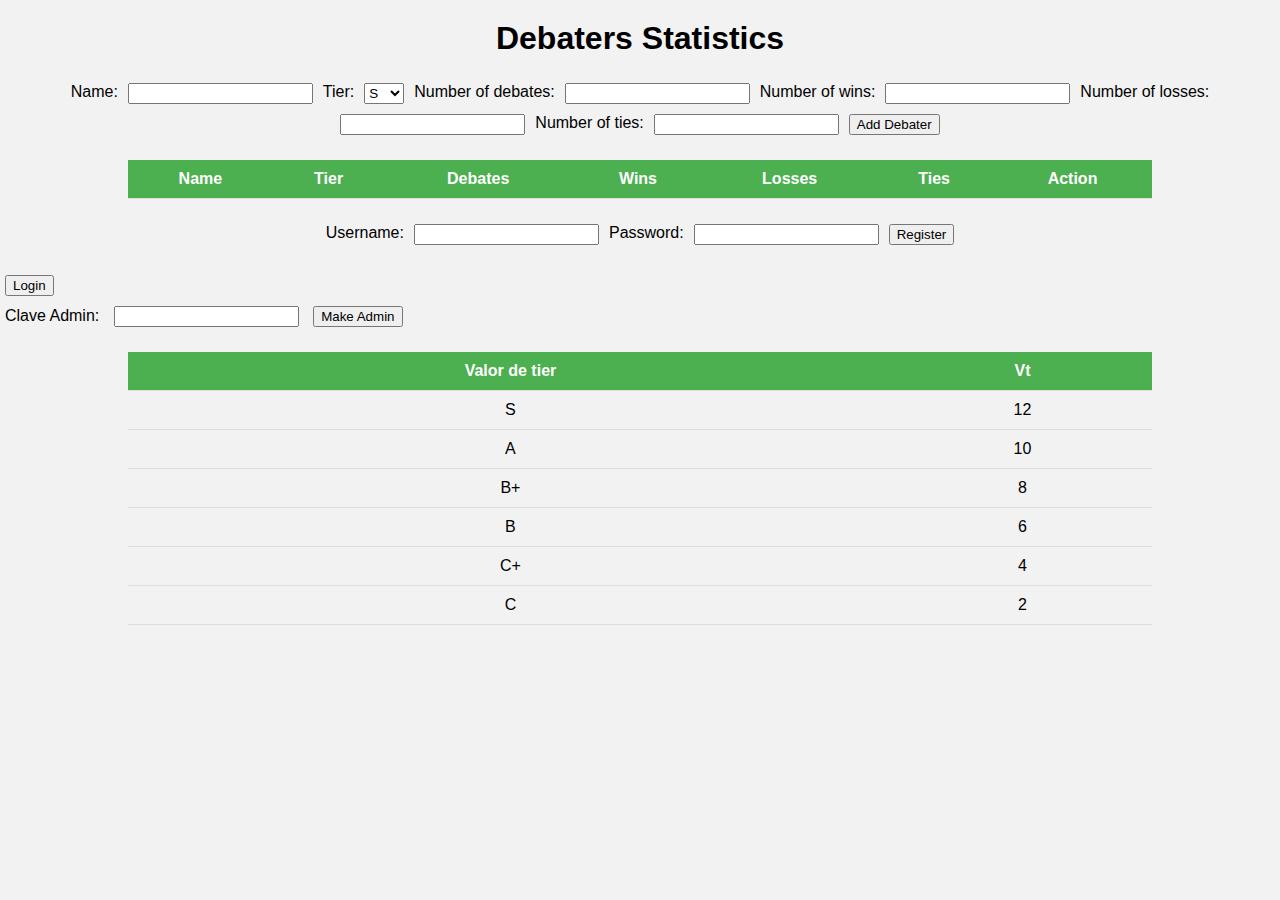
<file: index.html>
<!DOCTYPE html>
<html lang="en">
<head>
    <meta charset="UTF-8">
    <meta http-equiv="X-UA-Compatible" content="IE=edge">
    <meta name="viewport" content="width=device-width, initial-scale=1.0">
    <link rel="stylesheet" href="styles.css">
    <title>Debaters Statistics</title>

    <style>
        .modal {
            display: none;
            position: fixed;
            z-index: 1;
            left: 0;
            top: 0;
            width: 100%;
            height: 100%;
            overflow: auto;
            background-color: rgba(0, 0, 0, 0.5);
        }
    
        .modal-content {
            background-color: #fefefe;
            margin: 10% auto;
            padding: 20px;
            border: 1px solid #888;
            width: 80%;
        }
    
        .close {
            color: #aaa;
            float: right;
            font-size: 28px;
            font-weight: bold;
            cursor: pointer;
        }
    
        .close:hover,
        .close:focus {
            color: #000;
            text-decoration: none;
            cursor: pointer;
        }
    </style>
    

</head>
<body>
    <h1>Debaters Statistics</h1>
    <form id="debater-form">
        <label for="name">Name:</label>
        <input type="text" id="name" required>

        <label for="tier">Tier:</label>
        <select id="tier" required>
            <option value="S">S</option>
            <option value="A">A</option>
            <option value="B+">B+</option>
            <option value="B">B</option>
            <option value="C+">C+</option>
            <option value="C">C</option>
        </select>

        <label for="debates">Number of debates:</label>
        <input type="number" id="debates" required>

        <label for="wins">Number of wins:</label>
        <input type="number" id="wins" required>

        <label for="losses">Number of losses:</label>
        <input type="number" id="losses" required>

        <label for="ties">Number of ties:</label>
        <input type="number" id="ties" required>

        <button type="submit">Add Debater</button>
    </form>

    <table>
        <thead>
            <tr>
                <th>Name</th>
                <th>Tier</th>
                <th>Debates</th>
                <th>Wins</th>
                <th>Losses</th>
                <th>Ties</th>
                <th>Action</th>
            </tr>
        </thead>
        <tbody id="debater-table">
        </tbody>
    </table>

    <div id="user-info" style="display: none;">
        Usuario: <span id="current-username"></span>
        <button onclick="logout()">Cerrar sesión</button>
    </div>
    
    <!-- Resto del código HTML -->
    
    <script>
        const debaters = JSON.parse(localStorage.getItem("debaters")) || [];

        // Función para mostrar la lista de debaters en la página
        function displayDebaters() {
            const debaterList = document.getElementById("debater-list");
            debaterList.innerHTML = ""; // Limpiar la lista antes de agregar los debaters

            debaters.forEach(debater => {
                const listItem = document.createElement("li");
                const link = document.createElement("a");
                link.textContent = debater.name;
                link.href = `detalles.html?name=${encodeURIComponent(debater.name)}`;
                listItem.appendChild(link);
                debaterList.appendChild(listItem);
            });
        }

        // Mostrar la lista de debaters al cargar la página
        window.addEventListener("load", function() {
            displayDebaters();
        });
    </script>



    <div id="auth-container">
        <form id="register-form">
            <label for="username">Username:</label>
            <input type="text" id="username" required>
            
            <label for="password">Password:</label>
            <input type="password" id="password" required>
            
            <button type="submit">Register</button>
        </form>
        
        <button onclick="login()">Login</button>
    </div>
    
    <div id="admin-tools">
        <label for="make-admin-username">Clave Admin:</label>
        <input type="password" id="admin-key" required>
        <button onclick="makeAdmin()">Make Admin</button>
    </div>

    <div id="user-info" style="display: none;">
        Usuario: <span id="current-username"></span>
    </div>

    <div id="modal" class="modal">
        <div class="modal-content">
            <span class="close" onclick="closeModal()">&times;</span>
            <h2 id="debater-name"></h2>
            <p><strong>Promedio de victorias:</strong> <span id="debater-average-wins"></span></p>
            <p><strong>Debaters vencidos:</strong></p>
            <ul id="debater-defeated-list"></ul>
        </div>
    </div>
    
    <table>
    <tr>
        <th>Valor de tier</th>
        <th>Vt</th>
    </tr>
    <tr>
        <td>S</td>
        <td>12</td>
    </tr>
    <tr>
        <td>A</td>
        <td>10</td>
    </tr>
    <tr>
        <td>B+</td>
        <td>8</td>
    </tr>
    <tr>
        <td>B</td>
        <td>6</td>
    </tr>
    <tr>
        <td>C+</td>
        <td>4</td>
    </tr>
    <tr>
        <td>C</td>
        <td>2</td>
    </tr>
</table>

    <script src="script.js"></script>
</body>
</html>
</file>
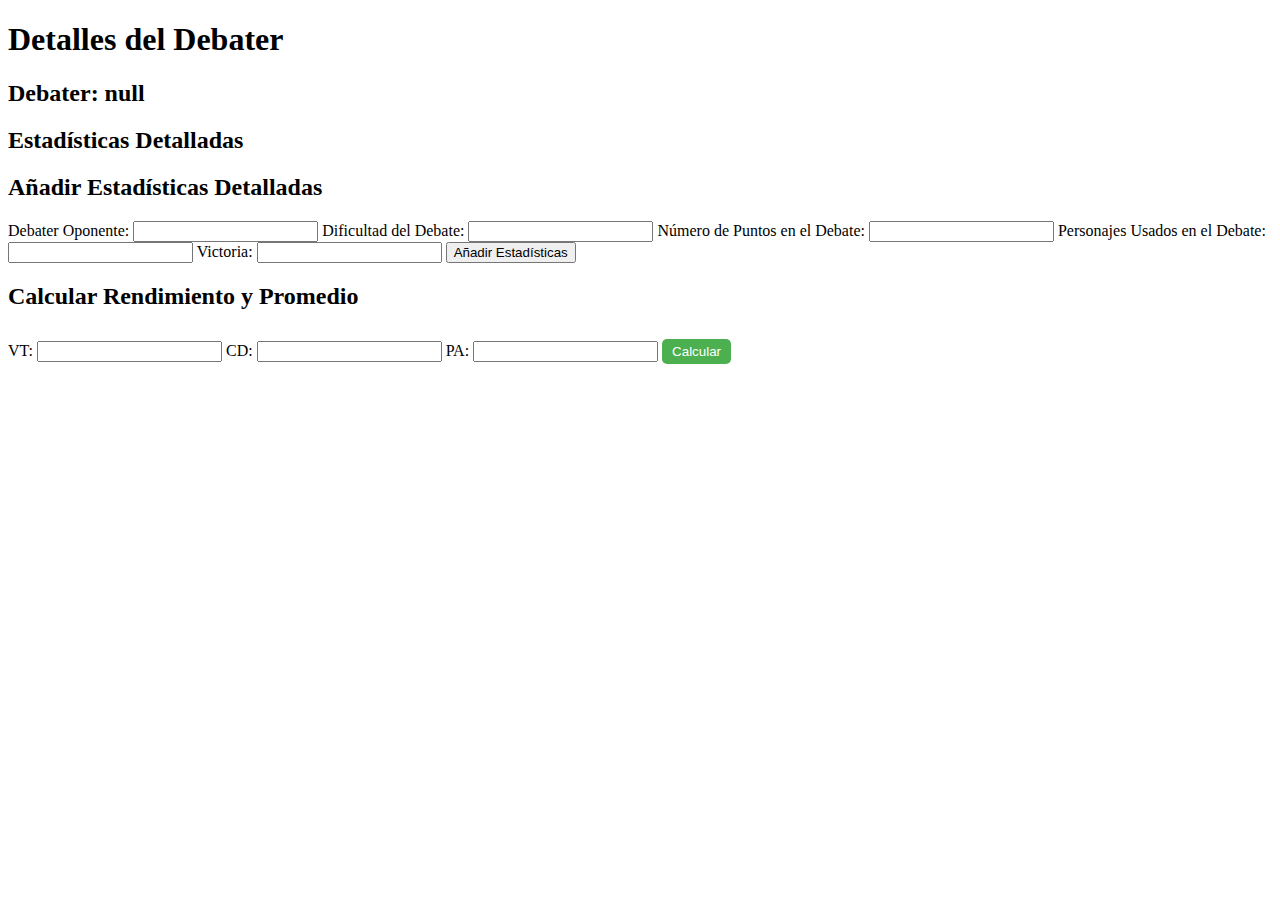
<file: detalles.html>
<!DOCTYPE html>
<html>
<head>
    <title>Detalles del Debater</title>
    <style>
        .stats-box {
            background-color: #f2f2f2;
            border: 1px solid #ccc;
            border-radius: 5px;
            padding: 10px;
            margin-bottom: 10px;
        }

        .stats-label {
            font-weight: bold;
            margin-bottom: 5px;
        }

        .stats-value {
            margin-bottom: 10px;
        }

        .delete-button {
            background-color: #ff0000;
            color: #ffffff;
            border: none;
            border-radius: 5px;
            padding: 5px 10px;
            cursor: pointer;
        }

        .calculate-button {
            background-color: #4CAF50;
            color: #ffffff;
            border: none;
            border-radius: 5px;
            padding: 5px 10px;
            cursor: pointer;
            margin-top: 10px;
        }
    </style>
</head>
<body>
    <h1>Detalles del Debater</h1>

    <h2 id="debater-name"></h2>

    <div id="stats-list">
        <h2>Estadísticas Detalladas</h2>
    </div>

    <h2>Añadir Estadísticas Detalladas</h2>

    <form id="stats-form">
        <label for="opponent">Debater Oponente:</label>
        <input type="text" id="opponent" required>

        <label for="difficulty">Dificultad del Debate:</label>
        <input type="text" id="difficulty" required>

        <label for="points">Número de Puntos en el Debate:</label>
        <input type="number" id="points" required>

        <label for="characters">Personajes Usados en el Debate:</label>
        <input type="text" id="characters" required>

        <label for="victory">Victoria:</label>
        <input type="text" id="victory" required>

        <button type="submit">Añadir Estadísticas</button>
    </form>

    <h2>Calcular Rendimiento y Promedio</h2>

    <label for="vt">VT:</label>
    <input type="number" id="vt" required>

    <label for="cd">CD:</label>
    <input type="number" id="cd" required>

    <label for="pa">PA:</label>
    <input type="number" id="pa" required>

    <button id="calculate" class="calculate-button">Calcular</button>

    <div id="rendimiento-result"></div>
    <div id="promedio-result"></div>

    <script>
        // Obtener el nombre del debater de la URL
        const urlParams = new URLSearchParams(window.location.search);
        const debaterName = urlParams.get("name");

        // Mostrar el nombre del debater
        document.getElementById("debater-name").textContent = `Debater: ${debaterName}`;

        // Obtener las estadísticas específicas del debater
        const savedStats = JSON.parse(localStorage.getItem("stats")) || [];
        let debaterStats = savedStats.find(stats => stats.debaterName === debaterName);

        // Mostrar las estadísticas en la lista
        const statsList = document.getElementById("stats-list");
        if (debaterStats) {
            displayStats(debaterStats.stats);
        }

        function displayStats(stats) {
            statsList.innerHTML = ""; // Limpiar la lista antes de agregar las estadísticas

            stats.forEach((statsData, index) => {
                const statsBox = document.createElement("div");
                statsBox.classList.add("stats-box");

                const opponentLabel = document.createElement("div");
                opponentLabel.classList.add("stats-label");
                opponentLabel.textContent = "Debater Oponente:";
                statsBox.appendChild(opponentLabel);

                const opponentValue = document.createElement("div");
                opponentValue.classList.add("stats-value");
                opponentValue.textContent = statsData.opponent;
                statsBox.appendChild(opponentValue);

                const difficultyLabel = document.createElement("div");
                difficultyLabel.classList.add("stats-label");
                difficultyLabel.textContent = "Dificultad del Debate:";
                statsBox.appendChild(difficultyLabel);

                const difficultyValue = document.createElement("div");
                difficultyValue.classList.add("stats-value");
                difficultyValue.textContent = statsData.difficulty;
                statsBox.appendChild(difficultyValue);

                const pointsLabel = document.createElement("div");
                pointsLabel.classList.add("stats-label");
                pointsLabel.textContent = "Número de Puntos en el Debate:";
                statsBox.appendChild(pointsLabel);

                const pointsValue = document.createElement("div");
                pointsValue.classList.add("stats-value");
                pointsValue.textContent = statsData.points;
                statsBox.appendChild(pointsValue);

                const charactersLabel = document.createElement("div");
                charactersLabel.classList.add("stats-label");
                charactersLabel.textContent = "Personajes Usados en el Debate:";
                statsBox.appendChild(charactersLabel);

                const charactersValue = document.createElement("div");
                charactersValue.classList.add("stats-value");
                charactersValue.textContent = statsData.characters;
                statsBox.appendChild(charactersValue);

                const victoryLabel = document.createElement("div");
                victoryLabel.classList.add("stats-label");
                victoryLabel.textContent = "Victoria:";
                statsBox.appendChild(victoryLabel);

                const victoryValue = document.createElement("div");
                victoryValue.classList.add("stats-value");
                victoryValue.textContent = statsData.victory;
                statsBox.appendChild(victoryValue);

                const deleteButton = document.createElement("button");
                deleteButton.classList.add("delete-button");
                deleteButton.textContent = "Eliminar Estadística";
                deleteButton.addEventListener("click", () => deleteStats(index));
                statsBox.appendChild(deleteButton);

                statsList.appendChild(statsBox);
            });
        }

        // Manejar el evento de envío del formulario para añadir estadísticas detalladas
        document.getElementById("stats-form").addEventListener("submit", function(event) {
            event.preventDefault();

            // Obtener los valores del formulario
            const opponent = document.getElementById("opponent").value;
            const difficulty = document.getElementById("difficulty").value;
            const points = document.getElementById("points").value;
            const characters = document.getElementById("characters").value;
            const victory = document.getElementById("victory").value;

            // Crear un objeto con las estadísticas detalladas
            const statsData = {
                opponent,
                difficulty,
                points,
                characters,
                victory
            };

            // Obtener las estadísticas guardadas en localStorage o inicializar un array vacío
            let savedStats = JSON.parse(localStorage.getItem("stats")) || [];

            // Filtrar las estadísticas por el debater específico
            debaterStats = savedStats.find(stats => stats.debaterName === debaterName);

            // Si no hay estadísticas para el debater, crear un objeto con sus estadísticas
            if (!debaterStats) {
                debaterStats = {
                    debaterName,
                    stats: []
                };
                savedStats.push(debaterStats);
            }

            // Agregar las nuevas estadísticas al array del debater específico
            debaterStats.stats.push(statsData);

            // Guardar las estadísticas actualizadas en localStorage
            localStorage.setItem("stats", JSON.stringify(savedStats));

            // Limpiar los campos del formulario
            document.getElementById("opponent").value = "";
            document.getElementById("difficulty").value = "";
            document.getElementById("points").value = "";
            document.getElementById("characters").value = "";
            document.getElementById("victory").value = "";

            // Actualizar la lista de estadísticas mostradas en la página
            displayStats(debaterStats.stats);
        });

        // Calcular rendimiento y promedio
        document.getElementById("calculate").addEventListener("click", function() {
            const vt = Number(document.getElementById("vt").value);
            const cd = Number(document.getElementById("cd").value);
            const pa = Number(document.getElementById("pa").value);

            if (!isNaN(vt) && !isNaN(cd) && !isNaN(pa)) {
                const rendimiento = calculateRendimiento(cd, pa, vt);
                const promedio = calculatePromedio(rendimiento, cd);

                document.getElementById("rendimiento-result").textContent = `Rendimiento: ${rendimiento}`;
                document.getElementById("promedio-result").textContent = `Promedio: ${promedio}`;

                // Guardar el rendimiento y el promedio en localStorage
                let savedStats = JSON.parse(localStorage.getItem("stats")) || [];
                debaterStats = savedStats.find(stats => stats.debaterName === debaterName);
                if (debaterStats) {
                    debaterStats.rendimiento = rendimiento;
                    debaterStats.promedio = promedio;
                } else {
                    debaterStats = {
                        debaterName,
                        rendimiento,
                        promedio
                    };
                    savedStats.push(debaterStats);
                }
                localStorage.setItem("stats", JSON.stringify(savedStats));
            }
        });

        function calculateRendimiento(cd, pa, vt) {
            return (cd + pa) / vt;
        }

        function calculatePromedio(rendimiento, cd) {
            return rendimiento / cd;
        }

        function deleteStats(index) {
            // Obtener las estadísticas guardadas en localStorage
            let savedStats = JSON.parse(localStorage.getItem("stats")) || [];

            // Filtrar las estadísticas por el debater y eliminar la estadística en el índice especificado
            const updatedStats = savedStats.map(stats => {
                if (stats.debaterName === debaterName) {
                    stats.stats.splice(index, 1);
                }
                return stats;
            });

            // Guardar las estadísticas actualizadas en localStorage
            localStorage.setItem("stats", JSON.stringify(updatedStats));

            // Volver a cargar la página para reflejar los cambios
            location.reload();
        }
    </script>
</body>
</html>
</file>
<file: styles.css>
body {
    font-family: Arial, sans-serif;
    margin: 0;
    padding: 0;
    background-color: #f2f2f2;
}

h1 {
    text-align: center;
    margin-top: 20px;
}

form {
    display: flex;
    flex-wrap: wrap;
    justify-content: center;
    margin: 20px;
}

label, input, select, button {
    margin: 5px;
}

table {
    width: 80%;
    margin: 20px auto;
    border-collapse: collapse;
}

th, td {
    padding: 10px;
    text-align: center;
    border-bottom: 1px solid #ddd;
}

th {
    background-color: #4CAF50;
    color: white;
}
</file>
